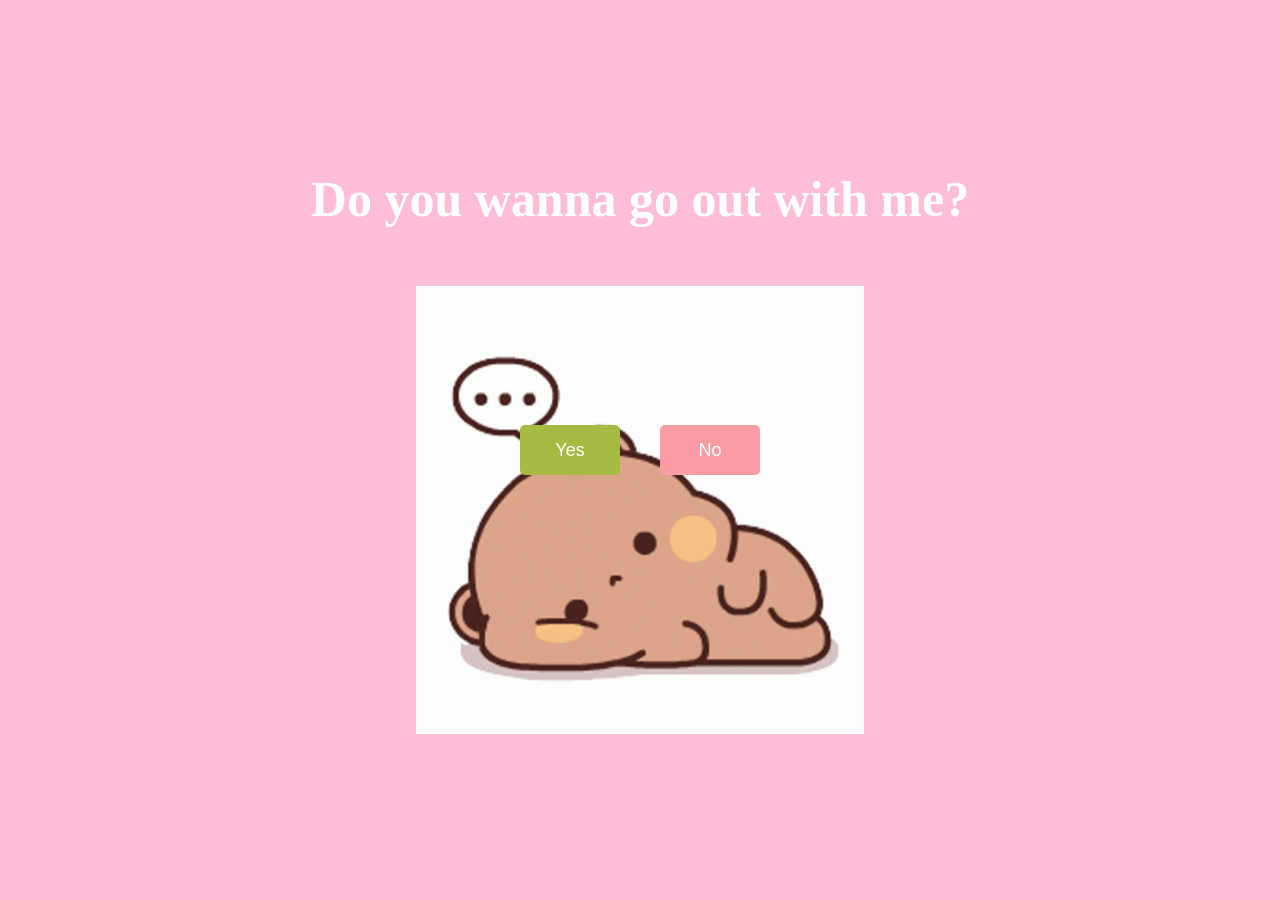
<file: index.html>
<!DOCTYPE html>
<html lang="en">
<head>
    <meta charset="UTF-8">
    <meta name="viewport" content="width=device-width, initial-scale=1.0">
    <title>Yes or No</title>
    <link rel="stylesheet" href="justcause.css">
    <script src = "./script.js"></script>
</head>
<body>
    <div >
        <h1 class = "header_text">Do you wanna go out with me?</h1>
    </div>
    <div class="gif">
        <img src="gif1.gif">
    </div>
    <button id="yesButton" onclick="nextPage()">Yes</button>
    <script>
        function nextPage() {
            window.location.href = "yess.html";
        }
    </script>
    <button id="noButton">No</button>


</body>
</html>
</file>
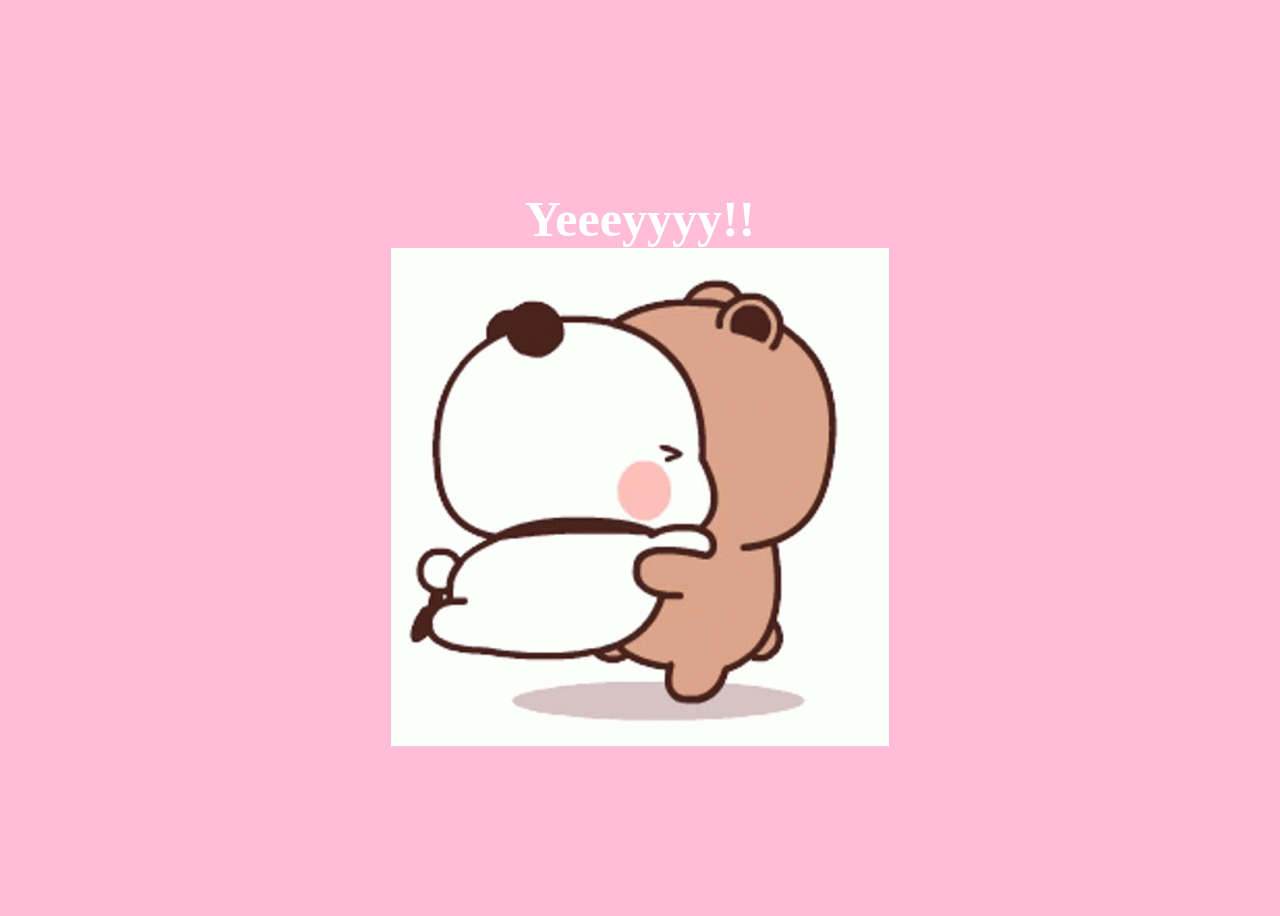
<file: yess.html>
<!DOCTYPE html>
<html lang="en">
    <head>
        <link rel="stylesheet" href="./yes.css">
        
    </head> 
    <body>
        <div class="container">
            <div >
                <h1 class = "header_text">Yeeeyyyy!!</h1>
            </div>
            <div class="gif_container">
                <img src="gif2.gif">
            </div>
        </div>
       
    </body> 
</html>
</file>
<file: justcause.css>
body {
    display: flex;
    justify-content: center;
    align-items: center;
    height: 100vh;
    margin: 0;
    flex-direction: column; /* Align items vertically */
    background-color: #ffbdd8;
    font-family: 'Arial', sans-serif;
}

button {
    font-size: 18px;
    padding: 15px 30px;
    margin: 10px;
    width: 100px;
    height: 50px;
    border: none;
    position: absolute;
    border-radius: 5px;
    transition: transform 0.5s; /* Smooth transition for the transform property */

}

#yesButton {
    background-color: #a7ba42;
    color: white;
    margin-right: 150px; /* Adjust the spacing between buttons */

}

#noButton {
    background-color: #fb9ca4;
    color: white;
    margin-left: 150px; /* Adjust the spacing between buttons */
    transition: 0.5s;


}
.header_text {
    font-family: 'Nunito';
    font-size: 50px;
    font-weight: bold;
    color: white;
    text-align: center;
}
.gif {
    display: flex;
    transform: scale(0.9);
    margin-bottom: 5px; /* Adjust the margin as needed */
}
</file>
<file: yes.css>
body {
    display: flex;
    justify-content: center;
    align-items: center;
    height: 100vh;
    background-color: #ffbdd8;
}

.header_text {
    font-family: 'Nunito';
    font-size: 50px;
    font-weight: bold;
    color: white;
    text-align: center;
    margin-top: 20px;
    margin-bottom: 0px;
}

.gif_container {
    display: flex;
    justify-content: center;
    align-items: center;
}
</file>
